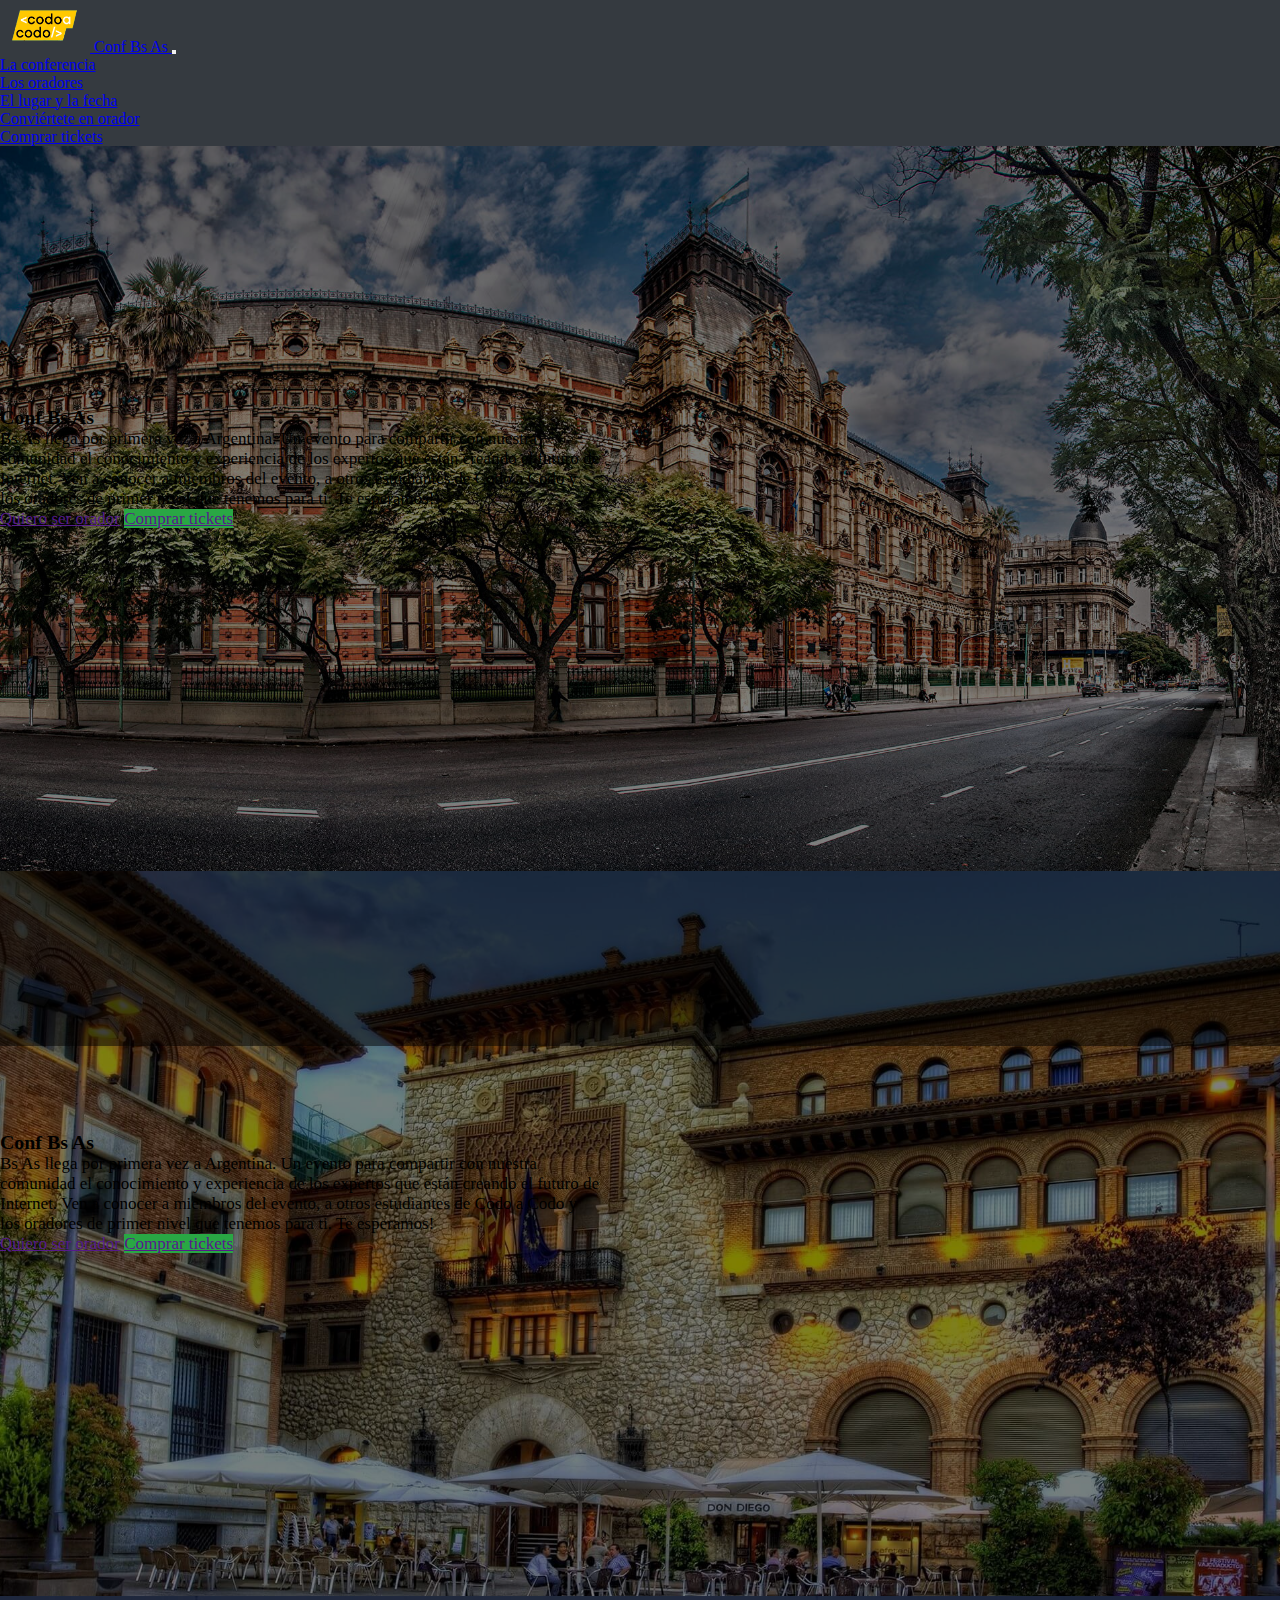
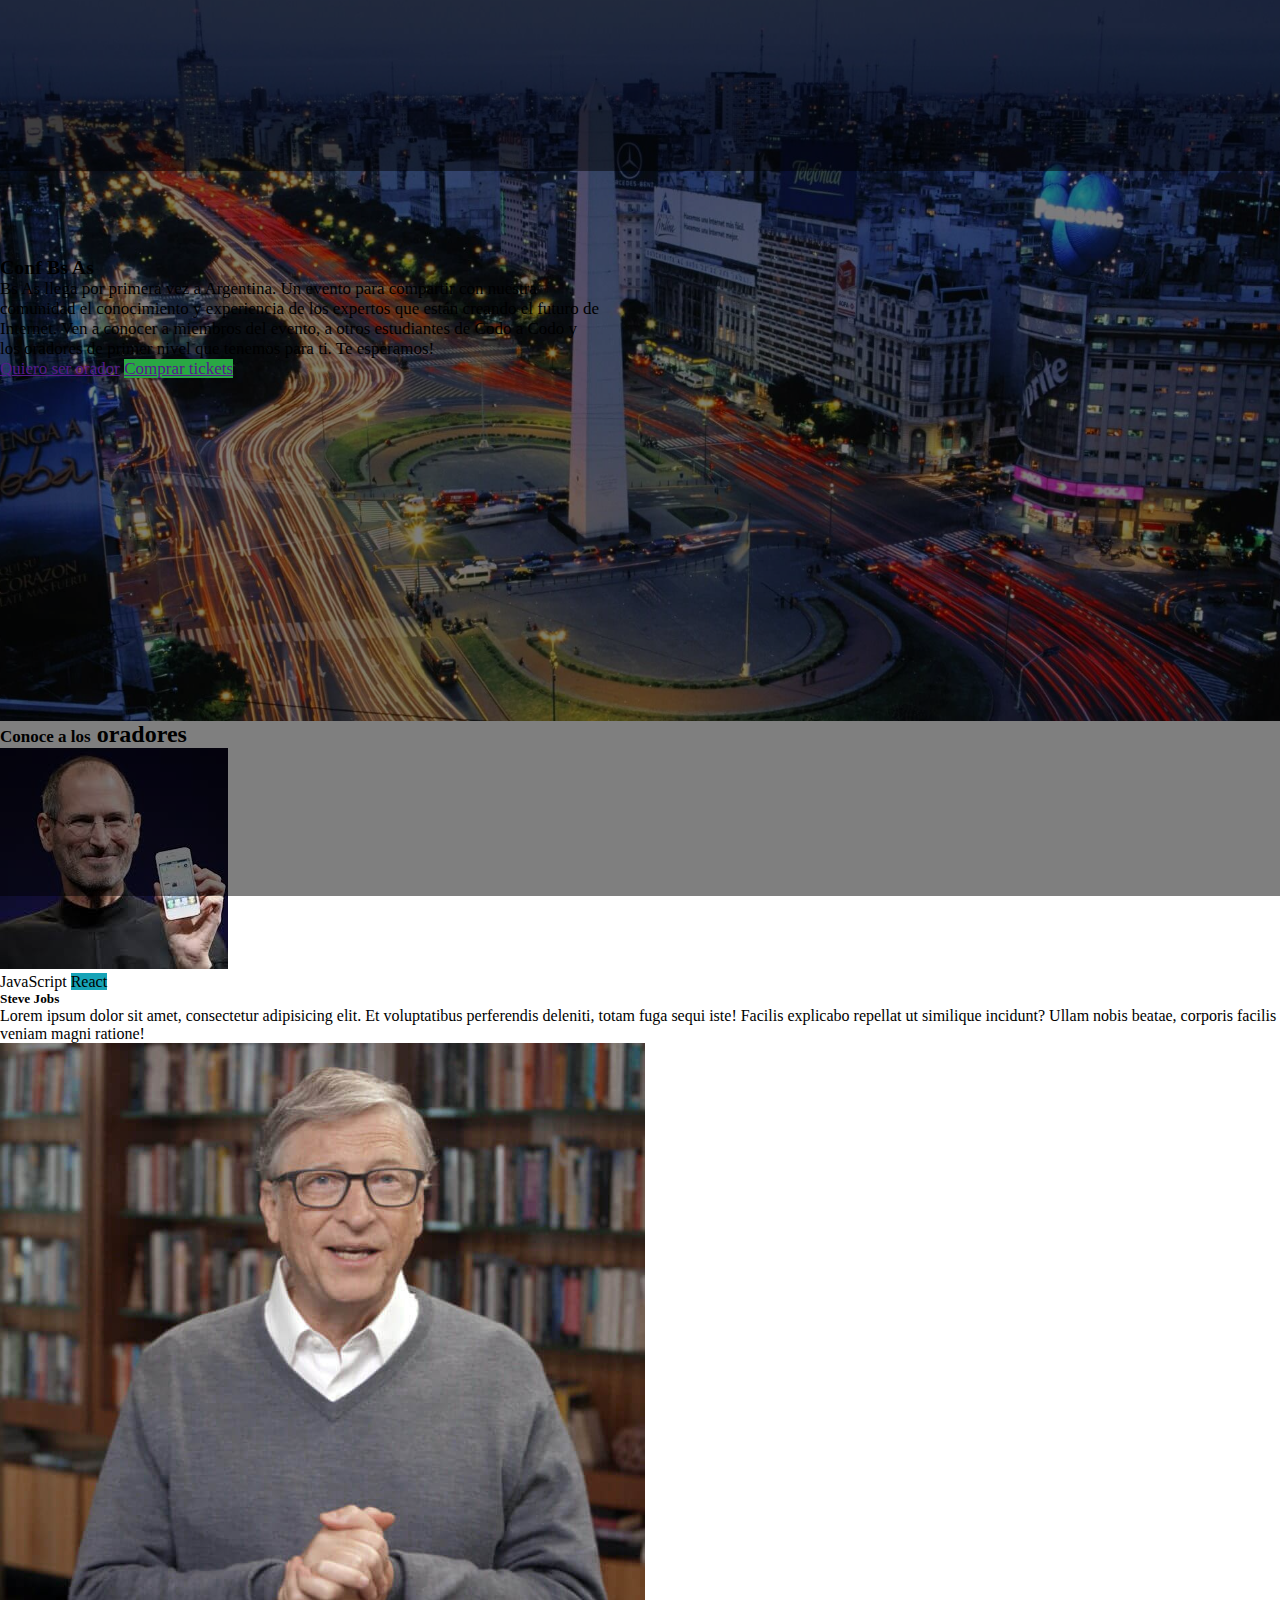
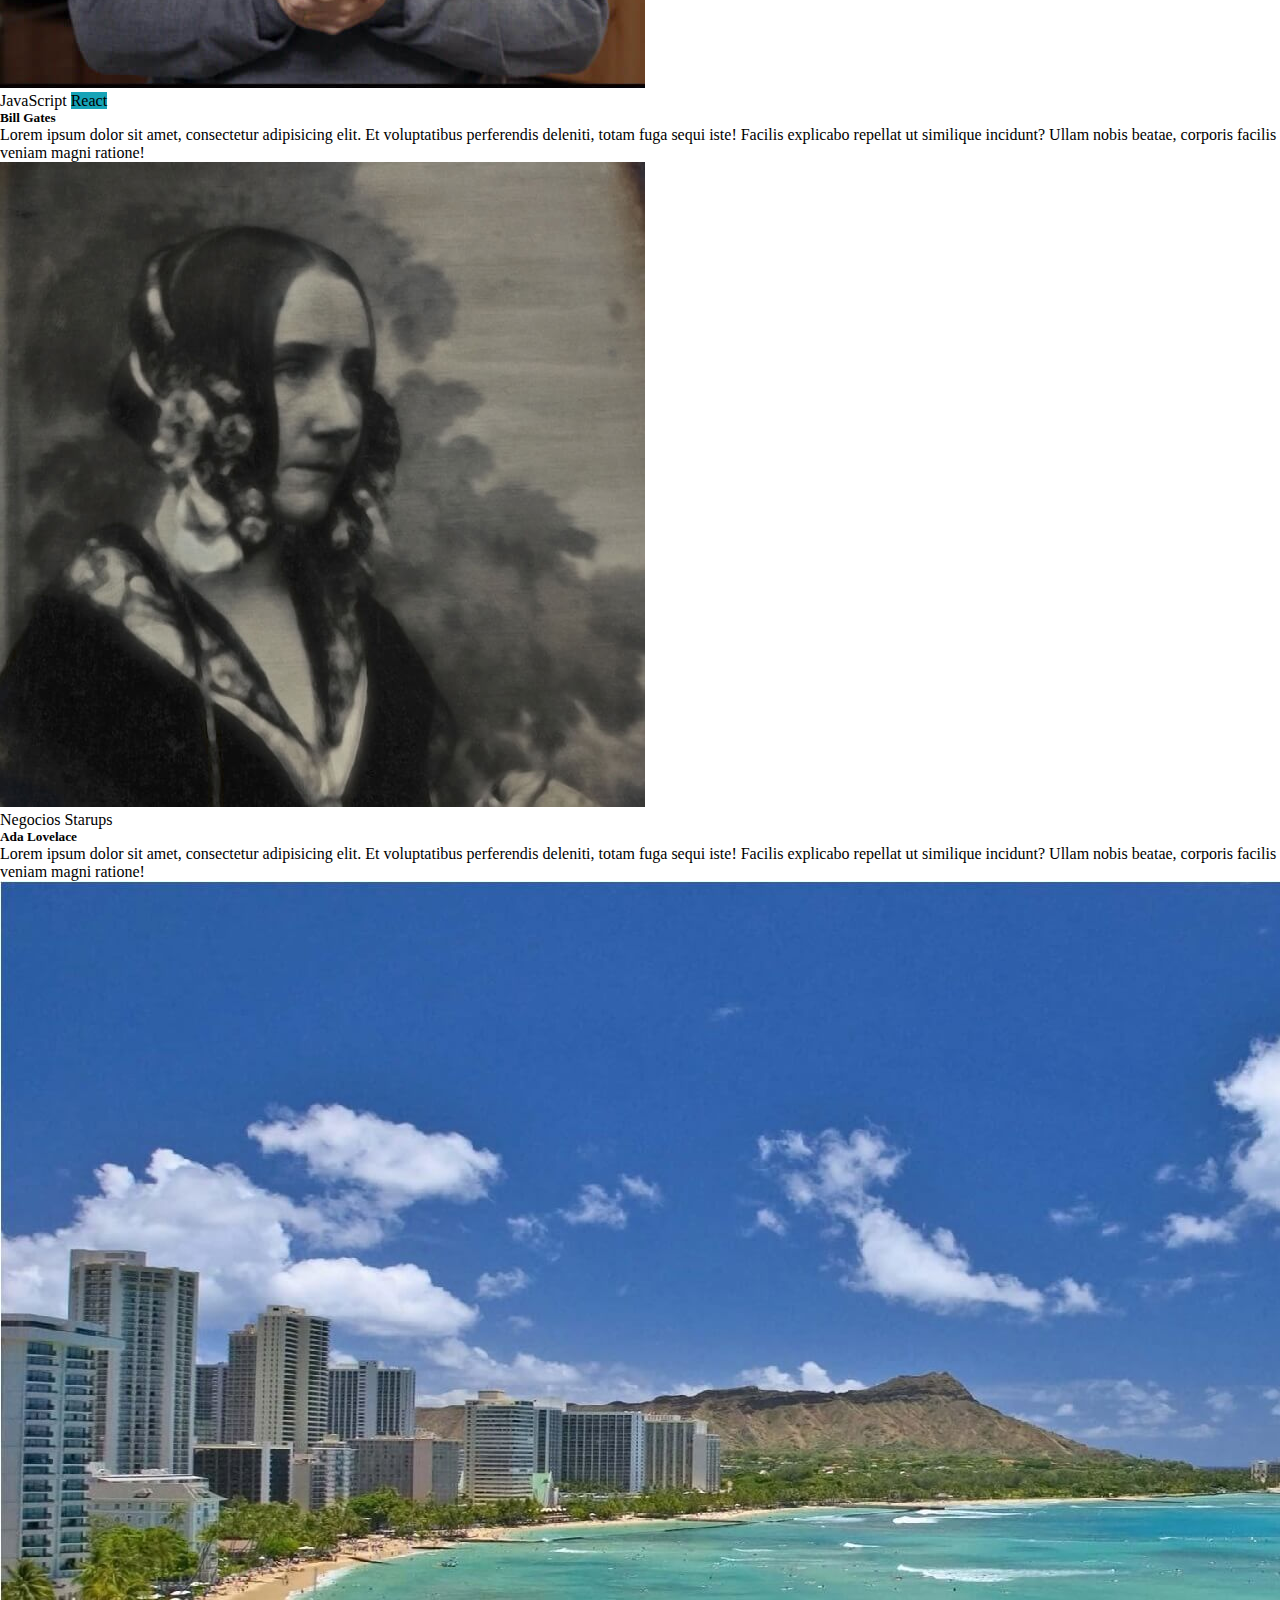
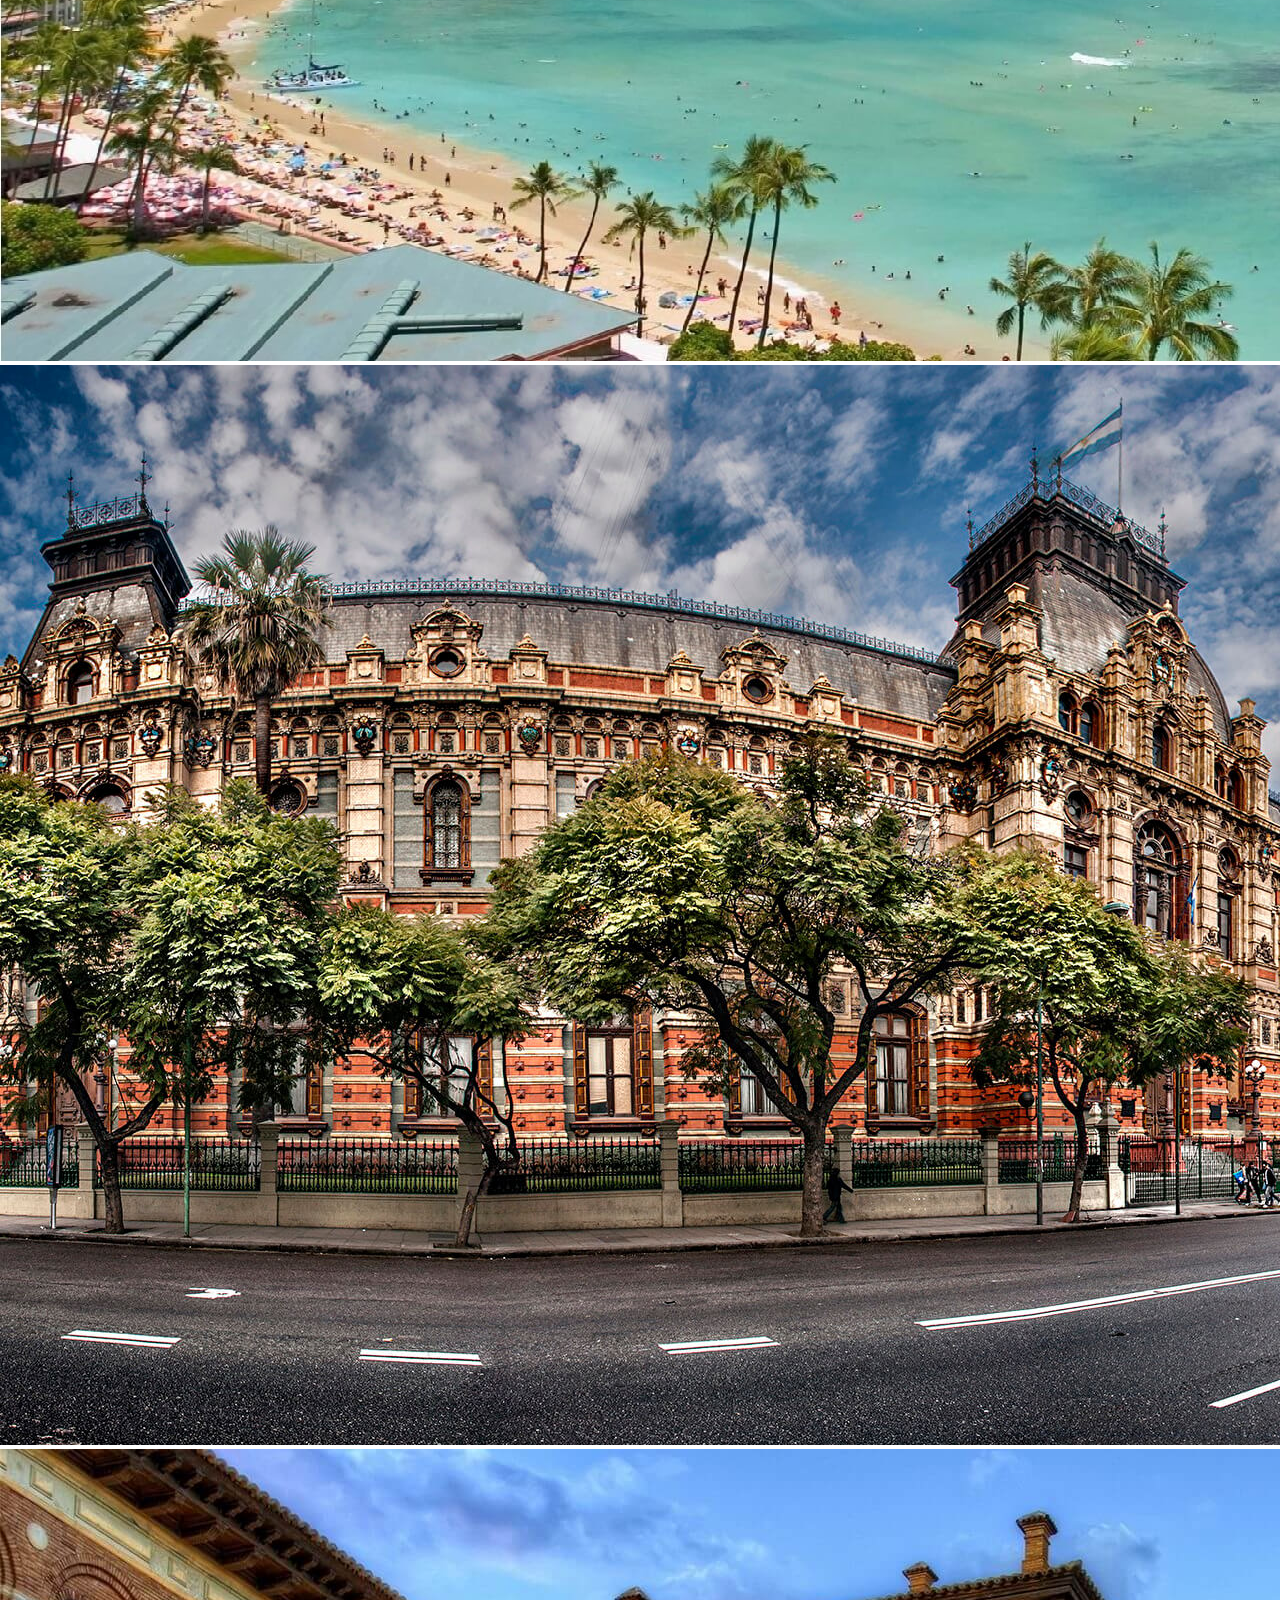
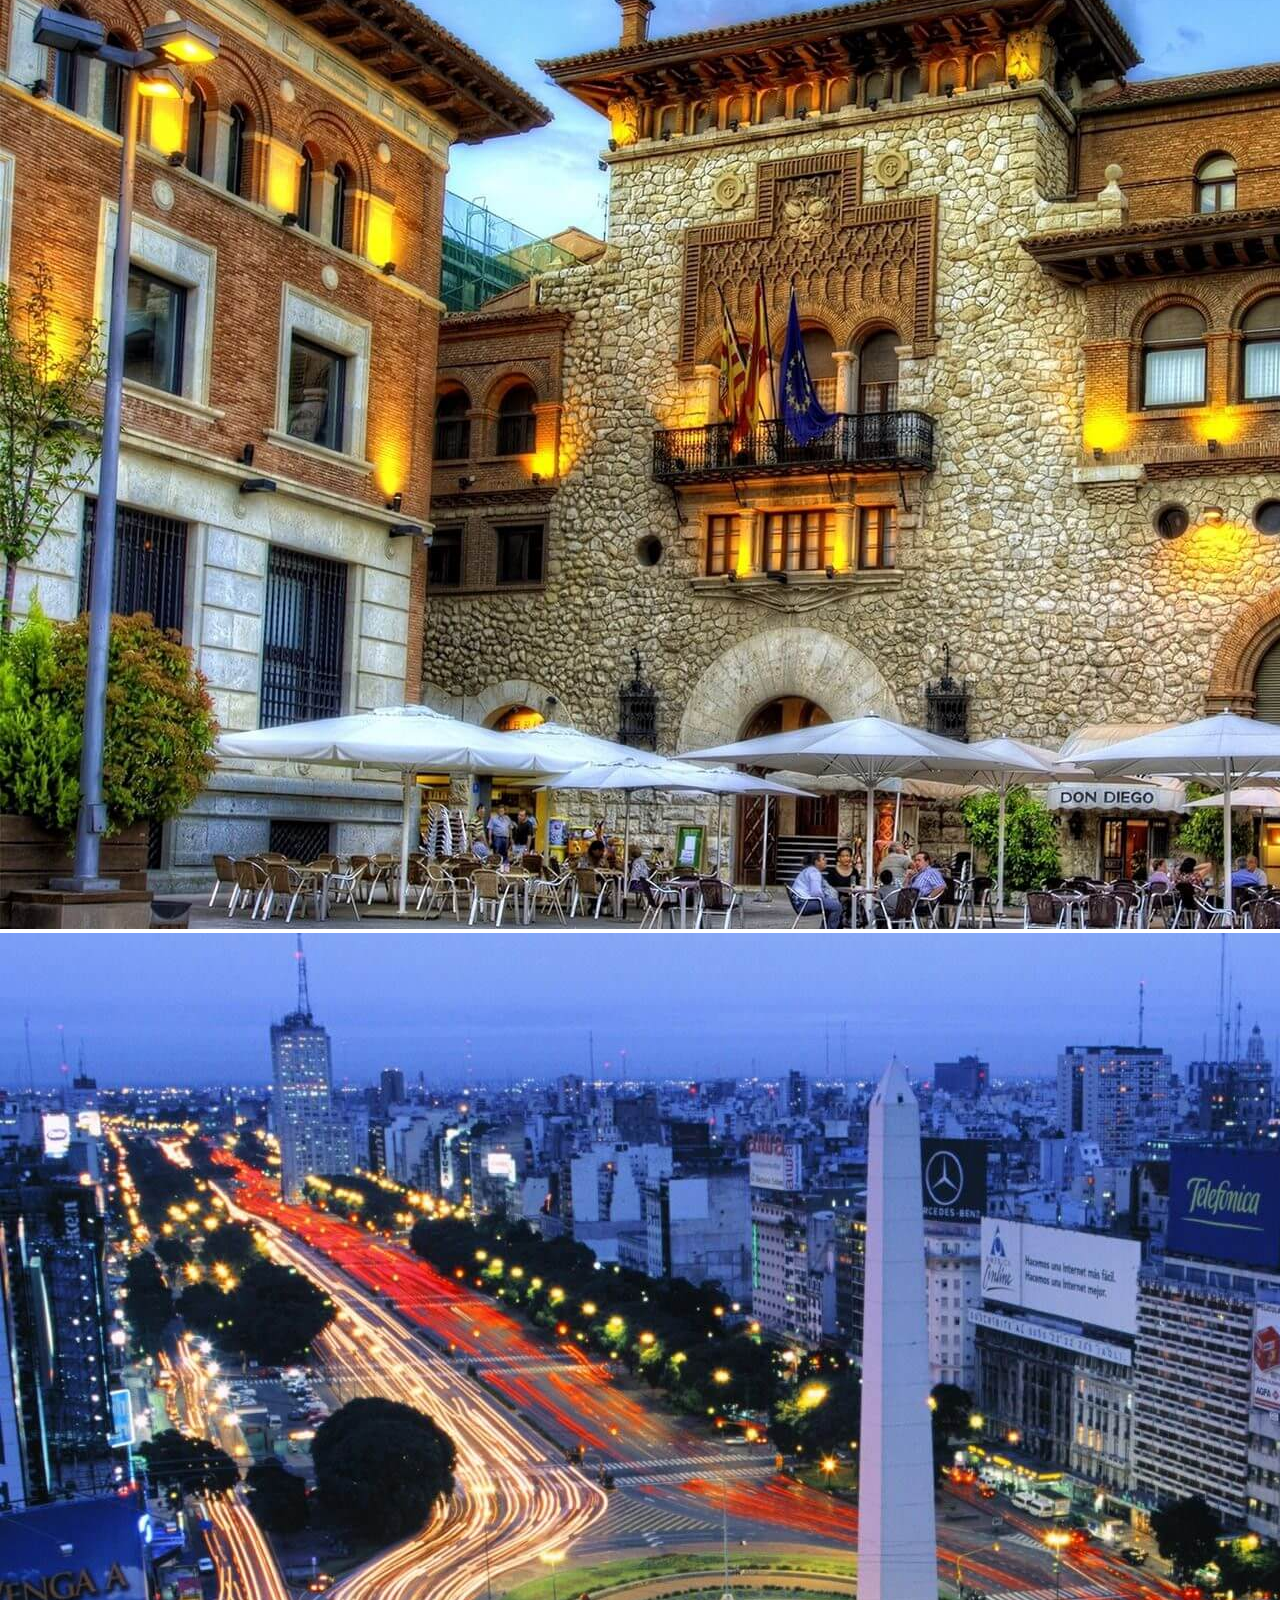
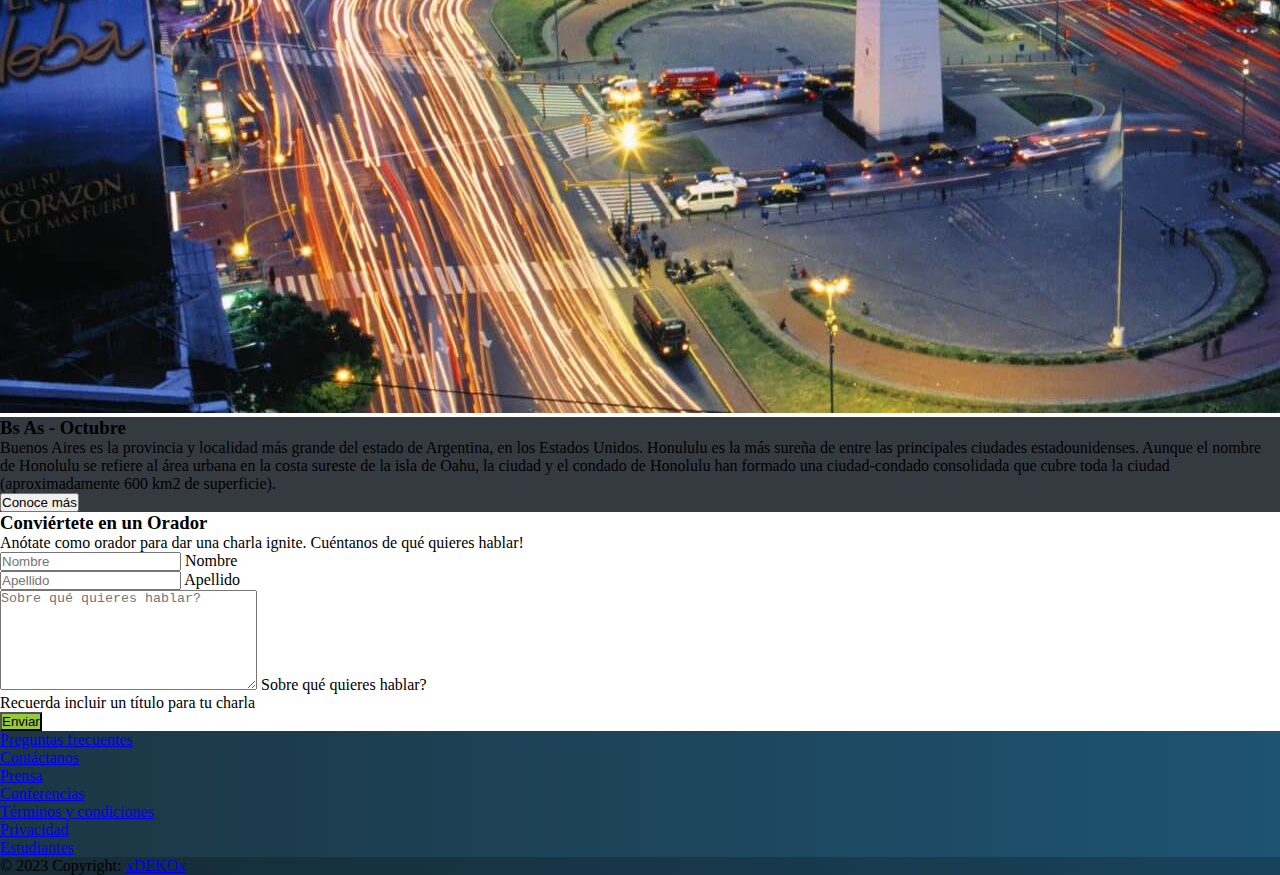
<file: index.html>
<!DOCTYPE html>
<html lang="en">

<head>
  <!-- Required meta tags -->
  <meta charset="UTF-8" />
  <meta http-equiv="X-UA-Compatible" content="IE=edge" />
  <meta name="viewport" content="width=device-width, initial-scale=1.0" />

  <!-- Twitter Card data -->
  <meta name="twitter:card" content="summary_large_image" />
  <meta name="twitter:title" content="Trabajo Practico Integrador Front End del curso Codo a Codo" />
  <meta name="twitter:description"
    content="Deberán replicar la siguiente página principal con lo visto en clase hasta el momento, se recomienda el uso de bootstrap" />
  <meta name="twitter:image" content="https://raw.githubusercontent.com/xDEK0x/Integrador-Bootstrap-CodoACodo-23544/master/img/ejemplo.jpg" />

  <!-- Open Graph data -->
  <meta property="og:title" content="Trabajo Practico Integrador Front End del curso Codo a Codo" />
  <meta property="og:description"
    content="Deberán replicar la siguiente página principal con lo visto en clase hasta el momento, se recomienda el uso de bootstrap" />
  <meta property="og:image" content="https://raw.githubusercontent.com/xDEK0x/Integrador-Bootstrap-CodoACodo-23544/master/img/ejemplo.jpg" />
  <meta property="og:url" content="https://xdek0x.github.io/Integrador-Bootstrap-CodoACodo-23544/" />


  <!-- Title -->
  <title>Integrador - Bootstrap - CodoACodo</title>

  <!-- Icon -->
  <link rel="shortcut icon" href="./img/codoacodo.png" type="image/x-icon" />

  <!-- Bootstrap CSS -->
  <link href="https://cdn.jsdelivr.net/npm/bootstrap@5.3.2/dist/css/bootstrap.min.css" rel="stylesheet"
    integrity="sha384-T3c6CoIi6uLrA9TneNEoa7RxnatzjcDSCmG1MXxSR1GAsXEV/Dwwykc2MPK8M2HN" crossorigin="anonymous" />

  <!-- CSS -->
  <link rel="stylesheet" href="./css/style.css" />
</head>

<body>
  <!-- HEADER -->
  <header>
    <!-- NAVBAR -->
    <nav class="navbar fixed-top navbar-dark navbar-expand-lg bg-dark-gray">
      <div class="container">
        <!-- Logo y nombre del sitio -->
        <a class="navbar-brand d-flex align-items-center" href="index.html">
          <span>
            <!-- Logo -->
            <img src="./img/codoacodo.png" alt="logo Codo a Codo" width="90 px" />
          </span>
          <span class="fs-4"> Conf Bs As </span>
        </a>
        <!-- Botón de alternancia para dispositivos móviles -->
        <button class="navbar-toggler" type="button" data-bs-toggle="collapse" data-bs-target="#navbarSupportedContent"
          aria-controls="navbarSupportedContent" aria-expanded="false" aria-label="Toggle navigation">
          <span class="navbar-toggler-icon"></span>
        </button>
        <!-- Menú de navegación -->
        <div class="collapse navbar-collapse" id="navbarSupportedContent">
          <!-- Lista desordenada -->
          <ul class="navbar-nav ms-auto">
            <!-- Elementos del menú de navegación -->
            <li class="nav-item">
              <a class="nav-link active" href="./index.html">La conferencia</a>
            </li>
            <li class="nav-item">
              <a class="nav-link" href="#">Los oradores</a>
            </li>
            <li class="nav-item">
              <a class="nav-link" href="#">El lugar y la fecha</a>
            </li>
            <li class="nav-item">
              <a class="nav-link" href="#">Conviértete en orador</a>
            </li>
            <li class="nav-item">
              <a class="nav-link text-success bright-hover" href="./tickets.html">Comprar tickets</a>
            </li>
          </ul>
        </div>
      </div>
    </nav>

    <!-- CAROUSEL -->
    <div id="carouselExampleSlidesOnly" class="carousel slide" data-bs-ride="carousel">
      <div class="carousel-inner">
        <!-- ITEM 1 -->
        <div class="carousel-item active img-1 tot-img">
          <div class="grad-img">
            <div class="carousel-caption h-100 d-flex justify-content-end align-items-center">
              <div class="carousel-caption__text text-end fs-7 mt-6">
                <h3>Conf Bs As</h3>
                <p>
                  Bs As llega por primera vez a Argentina. Un evento para
                  compartir con nuestra comunidad el conocimiento y
                  experiencia de los expertos que están creando el futuro de
                  Internet. Ven a conocer a miembros del evento, a otros
                  estudiantes de Codo a Codo y los oradores de primer nivel
                  que tenemos para ti. Te esperamos!
                </p>
                <div class="d-grid gap-2 d-sm-block">
                  <a href="" class="btn btn-outline-light">Quiero ser orador</a>
                  <a href="" class="btn btn-green bg-green link-light">Comprar tickets</a>
                </div>
              </div>
            </div>
          </div>
        </div>
        <!-- ITEM 2 -->
        <div class="carousel-item img-2 tot-img">
          <div class="grad-img">
            <div class="carousel-caption h-100 d-flex justify-content-end align-items-center">
              <div class="carousel-caption__text text-end fs-7 mt-6">
                <h3>Conf Bs As</h3>
                <p>
                  Bs As llega por primera vez a Argentina. Un evento para
                  compartir con nuestra comunidad el conocimiento y experiencia
                  de los expertos que están creando el futuro de Internet. Ven a
                  conocer a miembros del evento, a otros estudiantes de Codo a
                  Codo y los oradores de primer nivel que tenemos para ti. Te
                  esperamos!
                </p>
                <div class="d-grid gap-2 d-md-block">
                  <a href="" class="btn btn-outline-light">Quiero ser orador</a>
                  <a href="" class="btn btn-green bg-green link-light">Comprar tickets</a>
                </div>
              </div>
            </div>
          </div>
        </div>
        <!-- ITEM 3 -->
        <div class="carousel-item img-3 tot-img">
          <div class="grad-img">
            <div class="carousel-caption h-100 d-flex justify-content-end align-items-center">
              <div class="carousel-caption__text text-end fs-7 mt-6">
                <h3>Conf Bs As</h3>
                <p>
                  Bs As llega por primera vez a Argentina. Un evento para
                  compartir con nuestra comunidad el conocimiento y experiencia
                  de los expertos que están creando el futuro de Internet. Ven a
                  conocer a miembros del evento, a otros estudiantes de Codo a
                  Codo y los oradores de primer nivel que tenemos para ti. Te
                  esperamos!
                </p>
                <div class="d-grid gap-2 d-md-block">
                  <a href="" class="btn btn-outline-light">Quiero ser orador</a>
                  <a href="" class="btn btn-green bg-green link-light">Comprar tickets</a>
                </div>
              </div>
            </div>
          </div>
        </div>
      </div>
    </div>
  </header>

  <!-- MAIN -->
  <main class="py-2">
    <!-- CARDS -->
    <div class="container-fluid py-3">
      <!-- Texto superior de cards -->
      <h2 class="d-flex flex-column align-items-center justify-content-center gap-1 pb-2">
        <span class="fs-7 text-uppercase">Conoce a los</span>
        <span class="fs-3 text-uppercase">oradores</span>
      </h2>
      <!-- Cards -->
      <div class="row w-75 m-auto gap-3 justify-content-center cards-container">
        <!-- Card 1 -->
        <div class="col card-container">
          <div class="card">
            <img src="./img/steve.jpg" alt="" class="card-img-top" />
            <div class="card-body">
              <p class="mb-1">
                <span class="bg-warning badge text-dark">JavaScript</span>
                <span class="bg-cyan badge text-light">React</span>
              </p>
              <h5 class="card-title">Steve Jobs</h5>
              <!-- Etiquetas de habilidades -->
              <p class="card-text">
                Lorem ipsum dolor sit amet, consectetur adipisicing elit. Et
                voluptatibus perferendis deleniti, totam fuga sequi iste!
                Facilis explicabo repellat ut similique incidunt? Ullam nobis
                beatae, corporis facilis veniam magni ratione!
              </p>
            </div>
          </div>
        </div>
        <!-- Card 2 -->
        <div class="col card-container">
          <div class="card">
            <img src="./img/bill.jpg" alt="" class="card-img-top" />
            <div class="card-body">
              <!-- Etiquetas de habilidades -->
              <p class="mb-1">
                <span class="bg-warning badge text-dark">JavaScript</span>
                <span class="bg-cyan badge text-light">React</span>
              </p>
              <h5 class="card-title">Bill Gates</h5>
              <p class="card-text">
                Lorem ipsum dolor sit amet, consectetur adipisicing elit. Et
                voluptatibus perferendis deleniti, totam fuga sequi iste!
                Facilis explicabo repellat ut similique incidunt? Ullam nobis
                beatae, corporis facilis veniam magni ratione!
              </p>
            </div>
          </div>
        </div>
        <!-- Card 3 -->
        <div class="col card-container">
          <div class="card">
            <img src="./img/ada.jpeg" alt="" class="card-img-top" />
            <div class="card-body">
              <!-- Etiquetas de habilidades -->
              <p class="mb-1">
                <span class="text-bg-secondary badge">Negocios</span>
                <span class="text-bg-danger badge text-light">Starups</span>
              </p>
              <h5 class="card-title">Ada Lovelace</h5>
              <p class="card-text">
                Lorem ipsum dolor sit amet, consectetur adipisicing elit. Et
                voluptatibus perferendis deleniti, totam fuga sequi iste!
                Facilis explicabo repellat ut similique incidunt? Ullam nobis
                beatae, corporis facilis veniam magni ratione!
              </p>
            </div>
          </div>
        </div>
      </div>
    </div>

    <!-- Card y Carrusel -->
    <div class="card mb-3 mt-4">
      <div class="row g-0">
        <div class="col-md-6 d-flex border">
          <!-- Carrusel -->
          <div id="carouselExampleSlidesOnly" class="carousel slide" data-bs-ride="carousel">
            <div class="carousel-inner h-100">
              <div class="carousel-item h-100 active">
                <img src="./img/honolulu.jpg" class="d-block h-100 w-100" alt="honolulu" />
              </div>
              <div class="carousel-item h-100">
                <img src="./img/hawaii.jpg" class="d-block h-100 w-100" alt="hawaii" />
              </div>
              <div class="carousel-item h-100">
                <img src="./img/hawaii2.jpg" class="d-block h-100 w-100" alt="hawaii2" />
              </div>
              <div class="carousel-item h-100">
                <img src="./img/hawaii3.jpg" class="d-block h-100 w-100" alt="hawaii3" />
              </div>
            </div>
          </div>
        </div>

        <!-- Texto carrusel -->
        <div class="col-md-6 d-flex border text-light">
          <div class="card-body bg-dark-gray">
            <h3 class="card-title">Bs As - Octubre</h3>
            <p class="card-text fs-6">
              Buenos Aires es la provincia y localidad más grande del estado
              de Argentina, en los Estados Unidos. Honululu es la más sureña
              de entre las principales ciudades estadounidenses. Aunque el
              nombre de Honolulu se refiere al área urbana en la costa sureste
              de la isla de Oahu, la ciudad y el condado de Honolulu han
              formado una ciudad-condado consolidada que cubre toda la ciudad
              (aproximadamente 600 km2 de superficie).
            </p>
            <button type="button" class="btn btn-outline-light">
              Conoce más
            </button>
          </div>
        </div>
      </div>
    </div>

    <!-- Form -->
    <div class="container-fluid py-3 px-0">
      <form action="post" class="form w-50 mx-auto" autocomplete="off">
        <h3 class="d-flex flex-column text-center text-uppercase">
          <span class="fs-6">Conviértete en un</span>
          <span>Orador</span>
        </h3>
        <p class="text-center">
          Anótate como orador para dar una
          <span>charla ignite</span>. Cuéntanos de qué quieres hablar!
        </p>
        <div class="row g-3">
          <div class="col-sm-6">
            <div class="form-floating">
              <input type="text" id="floatingName" class="form-control" name="name" placeholder="Nombre" />
              <label for="floatingName">Nombre</label>
            </div>
          </div>
          <div class="col-sm-6">
            <div class="form-floating">
              <input type="text" id="floatingLastName" class="form-control" name="last-name" placeholder="Apellido" />
              <label for="floatingLastName">Apellido</label>
            </div>
          </div>
          <div class="col-sm-12">
            <div class="form-floating">
              <textarea class="form-control" name="comment" id="floatingComment" cols="30" rows="10"
                placeholder="Sobre qué quieres hablar?"></textarea>
              <label for="floatingComment">Sobre qué quieres hablar?</label>
            </div>
          </div>
          <p class="col-sm-12 py-2 m-0">
            Recuerda incluir un título para tu charla
          </p>
          <div class="col-sm-12">
            <input type="submit" value="Enviar" class="btn btn-light-green w-100 text-light fs-4" />
          </div>
        </div>
      </form>
    </div>
  </main>

  <!-- FOOTER -->
  <footer class="text-center text-white">
    <section class="mt-8 bg-blue-gradient">
      <div class="row align-items-center d-inline-block d-sm-inline-flex p-3 w-75 gap-5">
        <!-- Links del footer -->
        <div class="col">
          <a href="#!" class="text-white text-decoration-none">Preguntas frecuentes</a>
        </div>
        <div class="col">
          <a href="#!" class="text-white text-decoration-none">Contáctanos</a>
        </div>
        <div class="col">
          <a href="#!" class="text-white text-decoration-none">Prensa</a>
        </div>
        <div class="col">
          <a href="#!" class="text-white text-decoration-none">Conferencias</a>
        </div>
        <div class="col">
          <a href="#!" class="text-white text-decoration-none">Términos y condiciones</a>
        </div>
        <div class="col">
          <a href="#!" class="text-white text-decoration-none">Privacidad</a>
        </div>
        <div class="col">
          <a href="#!" class="text-white text-decoration-none">Estudiantes</a>
        </div>
      </div>

      <!-- Copyright -->
      <div class="col copy text-center p-2">
        © 2023 Copyright:
        <a class="link-offset-2 link-underline link-underline-opacity-0 text-white" href="https://github.com/xDEK0x/"
          target="_blank" alt="https://github.com/xDEK0x/" rel="noopener noreferrer">xDEKOx</a>
      </div>
    </footer>

  <!-- Option: Bootstrap Bundle with Popper -->
  <script src="https://cdn.jsdelivr.net/npm/bootstrap@5.3.2/dist/js/bootstrap.bundle.min.js"
    integrity="sha384-C6RzsynM9kWDrMNeT87bh95OGNyZPhcTNXj1NW7RuBCsyN/o0jlpcV8Qyq46cDfL"
    crossorigin="anonymous">
  </script>
</body>

</html>
</file>
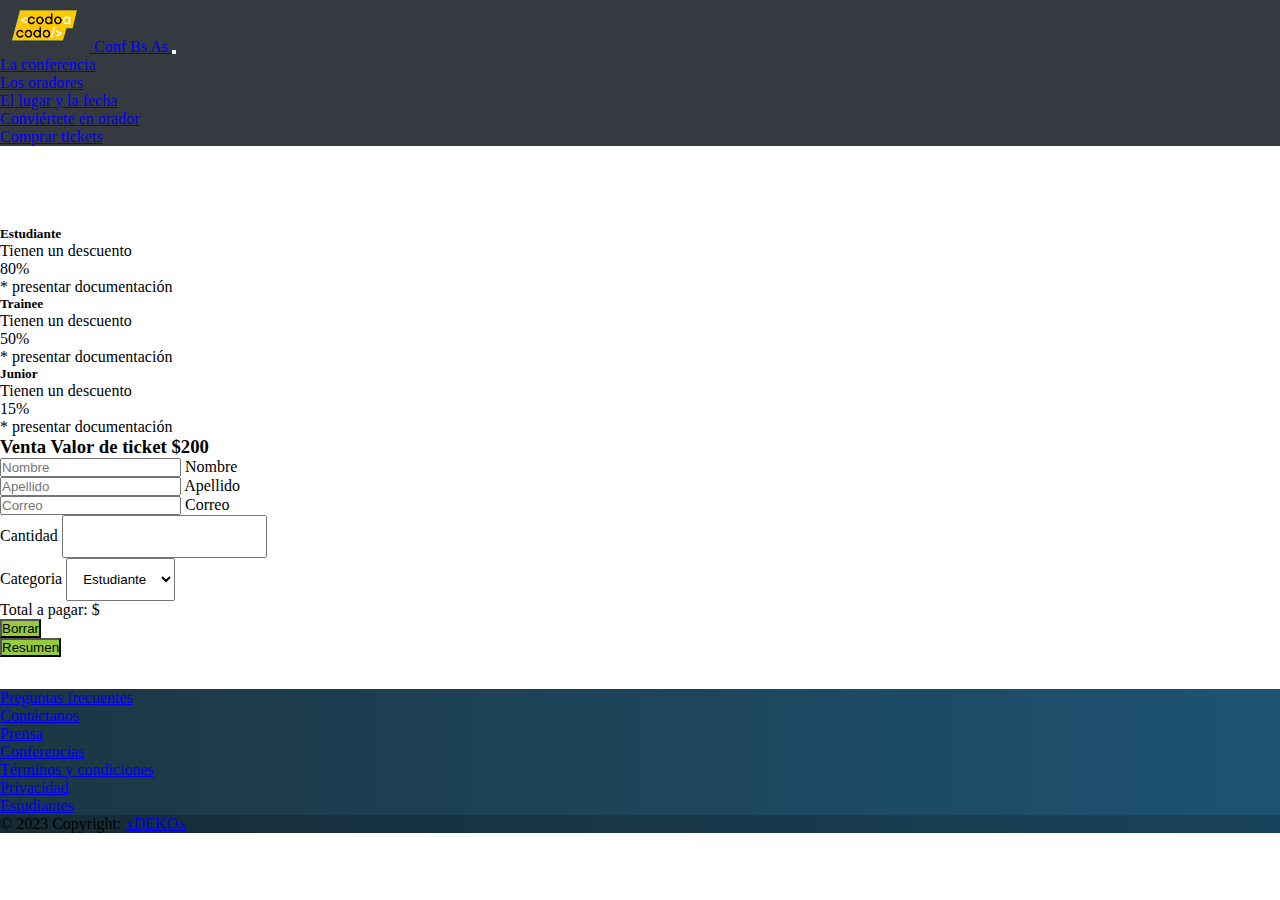
<file: tickets.html>
<!DOCTYPE html>
<html lang="en">

<head>
    <!-- Required meta tags -->
    <meta charset="UTF-8" />
    <meta http-equiv="X-UA-Compatible" content="IE=edge" />
    <meta name="viewport" content="width=device-width, initial-scale=1.0" />

    <!-- Twitter Card data -->
    <meta name="twitter:card" content="summary_large_image" />
    <meta name="twitter:title" content="Trabajo Practico Integrador Front End del curso Codo a Codo" />
    <meta name="twitter:description"
        content="Deberán replicar la siguiente página principal con lo visto en clase hasta el momento, se recomienda el uso de bootstrap" />
    <meta name="twitter:image"
        content="https://raw.githubusercontent.com/xDEK0x/Integrador-Bootstrap-CodoACodo-23544/master/img/ejemplo.jpg" />

    <!-- Open Graph data -->
    <meta property="og:title" content="Trabajo Practico Integrador Front End del curso Codo a Codo" />
    <meta property="og:description"
        content="Deberán replicar la siguiente página principal con lo visto en clase hasta el momento, se recomienda el uso de bootstrap" />
    <meta property="og:image"
        content="https://raw.githubusercontent.com/xDEK0x/Integrador-Bootstrap-CodoACodo-23544/master/img/ejemplo.jpg" />
    <meta property="og:url" content="https://xdek0x.github.io/Integrador-Bootstrap-CodoACodo-23544/" />

    <!-- Title -->
    <title>Integrador - Bootstrap - CodoACodo</title>

    <!-- Icon -->
    <link rel="shortcut icon" href="./img/codoacodo.png" type="image/x-icon" />

    <!-- Bootstrap CSS -->
    <link href="https://cdn.jsdelivr.net/npm/bootstrap@5.3.2/dist/css/bootstrap.min.css" rel="stylesheet"
        integrity="sha384-T3c6CoIi6uLrA9TneNEoa7RxnatzjcDSCmG1MXxSR1GAsXEV/Dwwykc2MPK8M2HN" crossorigin="anonymous" />

    <!-- CSS -->
    <link rel="stylesheet" href="./css/style.css" />
</head>

<body>
    <!-- HEADER -->
    <header>
        <!-- NAVBAR -->
        <nav class="navbar fixed-top navbar-dark navbar-expand-lg bg-dark-gray">
            <div class="container">
                <!-- Logo y nombre del sitio -->
                <a class="navbar-brand d-flex align-items-center" href="index.html">
                    <span>
                        <!-- Logo -->
                        <img src="./img/codoacodo.png" alt="logo Codo a Codo" width="90 px" />
                    </span>
                    <span class="fs-4"> Conf Bs As </span>
                </a>
                <!-- Botón de alternancia para dispositivos móviles -->
                <button class="navbar-toggler" type="button" data-bs-toggle="collapse"
                    data-bs-target="#navbarSupportedContent" aria-controls="navbarSupportedContent"
                    aria-expanded="false" aria-label="Toggle navigation">
                    <span class="navbar-toggler-icon"></span>
                </button>
                <!-- Menú de navegación -->
                <div class="collapse navbar-collapse" id="navbarSupportedContent">
                    <!-- Lista desordenada -->
                    <ul class="navbar-nav ms-auto">
                        <!-- Elementos del menú de navegación -->
                        <li class="nav-item">
                            <a class="nav-link active" href="./index.html">La conferencia</a>
                        </li>
                        <li class="nav-item">
                            <a class="nav-link" href="#">Los oradores</a>
                        </li>
                        <li class="nav-item">
                            <a class="nav-link" href="#">El lugar y la fecha</a>
                        </li>
                        <li class="nav-item">
                            <a class="nav-link" href="#">Conviértete en orador</a>
                        </li>
                        <li class="nav-item">
                            <a class="nav-link text-success bright-hover" href="#">Comprar tickets</a>
                        </li>
                    </ul>
                </div>
            </div>
        </nav>
    </header>

    <!-- MAIN -->
    <main class="container-fluid">
        <div class="container-fluid px-mod">
            <div class="card-group-container container-fluid w-50 py-3">
                <div
                    class="card-group gap-2 border border-secondary border-opacity-10 rounded-3 text-center flex-column flex-lg-row">
                    <div class="card-group__card card border border-primary" data-discount="estudiante">
                        <div class="card-body">
                            <h5 class="card-title">Estudiante</h5>
                            <p class="card-text">Tienen un descuento</p>
                            <p class="card-text fw-bold">80%</p>
                            <p class="card-text text-muted">* presentar documentación</p>
                        </div>
                    </div>
                    <div class="card-group__card card border border-success" data-discount="trainee">
                        <div class="card-body">
                            <h5 class="card-title">Trainee</h5>
                            <p class="card-text">Tienen un descuento</p>
                            <p class="card-text fw-bold">50%</p>
                            <p class="card-text text-muted">* presentar documentación</p>
                        </div>
                    </div>
                    <div class="card-group__card card border border-warning" data-discount="junior">
                        <div class="card-body">
                            <h5 class="card-title">Junior</h5>
                            <p class="card-text">Tienen un descuento</p>
                            <p class="card-text fw-bold">15%</p>
                            <p class="card-text text-muted">* presentar documentación</p>
                        </div>
                    </div>
                </div>
            </div>

            <!-- FORMULARIO -->
            <form action="" class="form w-50 mx-auto formulario" autocomplete="off" id="ticket-form">
                <h3 class="d-flex flex-column text-center text-uppercase pb-2">
                    <span class="fs-6">Venta</span>
                    <span class="fs-2">Valor de ticket $200</span>
                </h3>
                <div class="row g-3">
                    <div class="col-md-6">
                        <div class="form-floating">
                            <input type="text" id="name" class="form-control" name="name" placeholder="Nombre" autocomplete="given-name" />
                            <label for="name">Nombre</label>
                        </div>
                    </div>
                    <div class="col-md-6">
                        <div class="form-floating">
                            <input type="text" id="lastName" class="form-control" name="last-name"
                                placeholder="Apellido" autocomplete="family-name" />
                            <label for="lastName">Apellido</label>
                        </div>
                    </div>
                    <div class="col-sm-12 py-1">
                        <div class="form-floating">
                            <input class="form-control" name="email" id="email" placeholder="Correo" autocomplete="email" />
                            <label for="email">Correo</label>
                        </div>
                    </div>
                    <div class="col-md-6 pt-3 pb-md-3 m-0">
                        <label for="cantidad" class="form-label">Cantidad</label>
                        <input type="number" class="form-control p-2dot5" id="cantidad" step="1" min="0" />
                    </div>
                    <div class="col-md-6 py-3 m-0">
                        <label for="categoria" class="form-label">Categoria</label>
                        <select class="form-select p-2dot5" id="categoria">
                            <option value="estudiante">Estudiante</option>
                            <option value="trainee">Trainee</option>
                            <option value="junior">Junior</option>
                        </select>
                    </div>
                    <div class="col-sm-12 pt-3 m-0">
                        <p class="alert alert-primary" id="totalAPagar">
                            Total a pagar: <span class="fw-semibold"></span>$
                        </p>
                    </div>
                    <div class="col-sm-12 pt-2 row m-0 px-2 gap-3 flex-column flex-md-row">
                        <div class="col-sm p-0">
                            <input type="reset" value="Borrar"
                                class="btn w-100 btn-light-green text-light fs-5 btnBorrar" />
                        </div>
                        <div class="col-sm p-0">
                            <input type="submit" value="Resumen"
                                class="btn w-100 btn-light-green text-light fs-5 btnResumen" />
                        </div>
                    </div>
                </div>
            </form>
        </div>
    </main>

    <!-- FOOTER -->
    <footer class="text-center text-white">
        <section class="mt-8 bg-blue-gradient">
            <div class="row align-items-center d-inline-block d-sm-inline-flex p-3 w-75 gap-5">
                <!-- Links del footer -->
                <div class="col">
                    <a href="#!" class="text-white text-decoration-none">Preguntas frecuentes</a>
                </div>
                <div class="col">
                    <a href="#!" class="text-white text-decoration-none">Contáctanos</a>
                </div>
                <div class="col">
                    <a href="#!" class="text-white text-decoration-none">Prensa</a>
                </div>
                <div class="col">
                    <a href="#!" class="text-white text-decoration-none">Conferencias</a>
                </div>
                <div class="col">
                    <a href="#!" class="text-white text-decoration-none">Términos y condiciones</a>
                </div>
                <div class="col">
                    <a href="#!" class="text-white text-decoration-none">Privacidad</a>
                </div>
                <div class="col">
                    <a href="#!" class="text-white text-decoration-none">Estudiantes</a>
                </div>
            </div>

            <!-- Copyright -->
            <div class="col copy text-center p-2">
                © 2023 Copyright:
                <a class="link-offset-2 link-underline link-underline-opacity-0 text-white"
                    href="https://github.com/xDEK0x/" target="_blank" alt="https://github.com/xDEK0x/"
                    rel="noopener noreferrer">xDEKOx</a>
            </div>
    </footer>

    <!-- Option: Bootstrap Bundle with Popper -->
    <script src="https://cdn.jsdelivr.net/npm/bootstrap@5.3.2/dist/js/bootstrap.bundle.min.js"
        integrity="sha384-C6RzsynM9kWDrMNeT87bh95OGNyZPhcTNXj1NW7RuBCsyN/o0jlpcV8Qyq46cDfL"
        crossorigin="anonymous"></script>
    <script src="./js/scripts.js"></script>
</body>

</html>
</file>
<file: css/style.css>
* {
    margin: 0;
    padding: 0;
    box-sizing: border-box;
}


:root {
    --white: #ffffff;
    --yellow: #ffc207;
    --cyan: #16a3b7;
    --light-green: #96c93e;
    --green: #29a744;
    --dark-gray: #353a40;
    --dark-blue: #1e5170;
}

html,body{
width:100%;
overflow-x:hidden;
}

.img-1 {
    background-image: url(../img/ba1.jpg);
}

.img-2 {
    background-image: url(../img/ba2.jpg); 
}

.img-3{
    background-image: url(../img/ba3.jpg); 
}

.tot-img {
    background-position: center;
    background-repeat: no-repeat;
    background-size: cover;
    height: 725px;
    width: 100%;
    /* position: relative;  */
}

.grad-img{
    position: absolute;
    background-color: rgba(0,0,0,.5) ;
    width: 100%;
    height: 100%;
}

/* .grad-img div{
    bottom: 10rem;
    right: 8rem;
    text-align: end;
} */

/* .carousel__mod {
    height: 80vh;
    min-height: 700px;
} */

/* .carousel-item img {
    object-fit: cover;
    position: relative;
} */

/* .carousel-caption {
    position: relative;
    bottom: 100%;
    top: 0;
    left: initial;
    right: initial;
    background-color: rgba(0, 0, 0, 0.5)
} */

/* .carousel-caption {
    display: block;
    width: 600px;
    font-size: 19px;
} */

/* .carousel-caption__text {
    position: static;
    width: 600px;
    margin-top: 200px;
    left: 540px;
    font-size: 19px;
}  */ 

.cards-container {
    min-width: 300px;
}

.card-container {
    min-width: 215px;
}

#floatingComment {
    height: 100px;
}

.form {
    min-width: 300px;
}

.card-group-container {
    min-width: 215px
}


/* ------------------ UTILITY CLASSES ------------------ */

.bg-yellow {
    background-color: var(--yellow);
}

.bg-cyan {
    background-color: var(--cyan);
}

.bg-green {
    background-color: var(--green);
}   

.bg-dark-gray {
    background-color: var(--dark-gray);
}

.bg-dark-blue {
    background-color: var(--dark-blue);
}

.bg-blue-gradient {
    background: rgb(28, 54, 67);
    background: linear-gradient(90deg, rgba(28, 54, 67, 1) 0%, rgba(30, 83, 114, 1) 100%);
}

.fs-7 {
    font-size: 17px;
}

.mt-6 {
    margin-top: 260px;
}
 
.left-10 {
    right: initial;
    left: 10%
}

.bright-hover {
    transition: all 0.2s;
}

.bright-hover:hover {
    filter: brightness(1.5);
    color: white;
}

.p-2dot5 {
    padding: 0.75rem !important;
}


---- BTN ---- */

.btn-green {
    background-color: var(--green);
}

.btn.btn-green:hover {
    background-color: #24943c;
}

.btn.btn-green:active {
    background-color: #1f7f34;

}

.btn.btn-light-green {
    background-color: var(--light-green);
}

.btn.btn-light-green:hover {
    background-color: #75b900;
}

.btn.btn-light-green:active {
    background-color: #7cc300;

}

.copy {
    background-color: rgba(0, 0, 0, 0.2);
}

@media (max-width: 991px) {
    .carousel-caption__text {
        width: 100%;
    }
  }
  
@media (min-width: 992px) {
    .carousel-caption__text {
        width: 600px;
    }
  }


  /* Tickes */

  .px-mod {
    padding-top: 5rem;
    padding-bottom: 2rem;
  }
</file>
